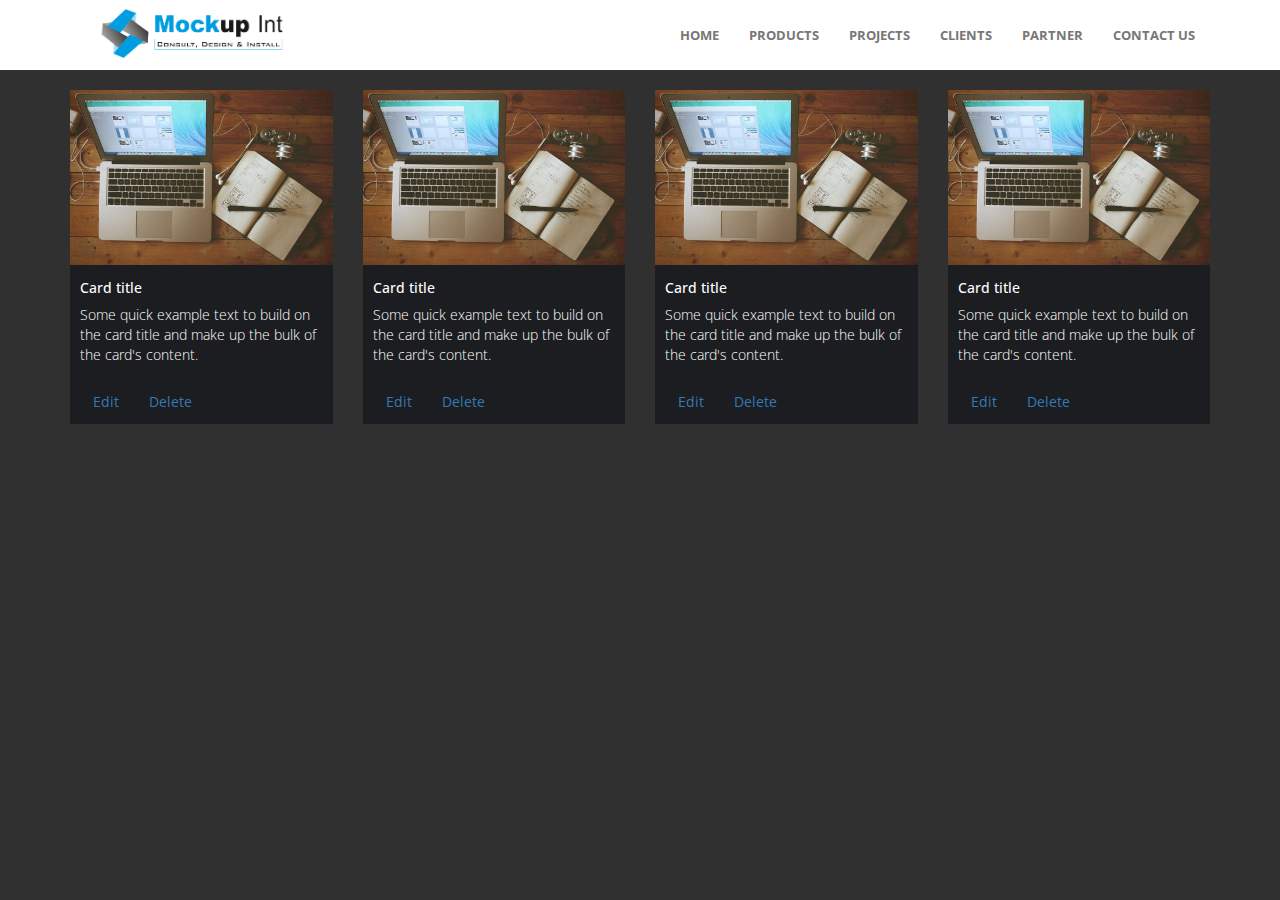
<file: all-products.html>
<!DOCTYPE html>
<html lang="en">
	<head>
		<meta charset="utf-8">
		<!-- 
        Awesome Template
        http://www.templatemo.com/preview/templatemo_450_awesome
        -->
		<title>Upload product</title>
		<meta name="keywords" content="">
		<meta name="description" content="">
		<meta http-equiv="X-UA-Compatible" content="IE=Edge">
		<meta name="viewport" content="width=device-width, initial-scale=1">
		
        <link rel="icon" href="images/tab-favicon.png">
        <link rel="stylesheet" href="css/style.css">

		<link rel="stylesheet" href="css/animate.min.css">
		<link rel="stylesheet" href="css/bootstrap.min.css">
		<link rel="stylesheet" href="css/font-awesome.min.css">
		<link href='http://fonts.googleapis.com/css?family=Open+Sans:400,300,600,700' rel='stylesheet' type='text/css'>
		<link rel="stylesheet" href="css/templatemo-style.css">
        
	</head>
	<body id="top">

		<!-- start preloader -->
		<!-- <div class="preloader">
			<div class="sk-spinner sk-spinner-wave">
     	 		<div class="sk-rect1"></div>
       			<div class="sk-rect2"></div>
       			<div class="sk-rect3"></div>
      	 		<div class="sk-rect4"></div>
      			<div class="sk-rect5"></div>
     		</div>
    	</div> -->
    	<!-- end preloader -->

        <!-- start header -->
 <!--        <header>
            <div class="container">
                <div class="row" style="height: 30px">
                
                </div>
            </div>
        </header> -->
        <!-- end header -->

    	<!-- start navigation -->
		<nav class="navbar navbar-default templatemo-nav" role="navigation">
			<div class="container">
				<div class="navbar-header">
					<button class="navbar-toggle" data-toggle="collapse" data-target=".navbar-collapse">
						<span class="icon icon-bar"></span>
						<span class="icon icon-bar"></span>
						<span class="icon icon-bar"></span>
					</button>
					<a href="index.html" class="navbar-brand mt10"><img src="./images/logo.png" alt="logo" id="logo">
                    </a>
				</div>
				<div class="collapse navbar-collapse">
					<ul class="nav navbar-nav navbar-right">
                        <li><a href="#top">HOME</a></li>
                        <li><a href="#team">PRODUCTS</a></li>
                        <li><a href="#portfolio">PROJECTS</a></li>
                        <li><a href="#about">CLIENTS</a></li>
                        <li><a href="#service">PARTNER</a></li>
                        <li><a href="#contact">CONTACT US</a></li>
					</ul>
				</div>
			</div>
		</nav>
		<!-- end navigation -->
        <div class="container">
          <div class="row pt20">
            <div class="col-xs-12 col-sm-4 col-md-3">
                <div class="card">
                  <img class="card-img-top responsive-img" src="./images/portfolio-img2.jpg" alt="Card image cap">
                  <div class="card-body">
                    <h5 class="card-title">Card title</h5>
                    <p class="card-text">Some quick example text to build on the card title and make up the bulk of the card's content.</p>
                  </div>
                  <div class="card-body">
                    <button type="button" class="btn btn-link">Edit</button>
                    <button type="button" class="btn btn-link">Delete</button>
                  </div>
                </div>
            </div>
            <div class="col-xs-12 col-sm-4 col-md-3">
                <div class="card">
                  <img class="card-img-top responsive-img" src="./images/portfolio-img2.jpg" alt="Card image cap">
                  <div class="card-body">
                    <h5 class="card-title">Card title</h5>
                    <p class="card-text">Some quick example text to build on the card title and make up the bulk of the card's content.</p>
                  </div>
                  <div class="card-body">
                    <button type="button" class="btn btn-link">Edit</button>
                    <button type="button" class="btn btn-link">Delete</button>
                  </div>
                </div>
            </div>
            <div class="col-xs-12 col-sm-4 col-md-3">
                <div class="card">
                  <img class="card-img-top responsive-img" src="./images/portfolio-img2.jpg" alt="Card image cap">
                  <div class="card-body">
                    <h5 class="card-title">Card title</h5>
                    <p class="card-text">Some quick example text to build on the card title and make up the bulk of the card's content.</p>
                  </div>
                  <div class="card-body">
                    <button type="button" class="btn btn-link">Edit</button>
                    <button type="button" class="btn btn-link">Delete</button>
                  </div>
                </div>
            </div>
            <div class="col-xs-12 col-sm-4 col-md-3">
                <div class="card">
                  <img class="card-img-top responsive-img" src="./images/portfolio-img2.jpg" alt="Card image cap">
                  <div class="card-body">
                    <h5 class="card-title">Card title</h5>
                    <p class="card-text">Some quick example text to build on the card title and make up the bulk of the card's content.</p>
                  </div>
                  <div class="card-body">
                    <button type="button" class="btn btn-link">Edit</button>
                    <button type="button" class="btn btn-link">Delete</button>
                  </div>
                </div>
            </div>
          </div>
        </div>
        
	</body>
</html>
</file>
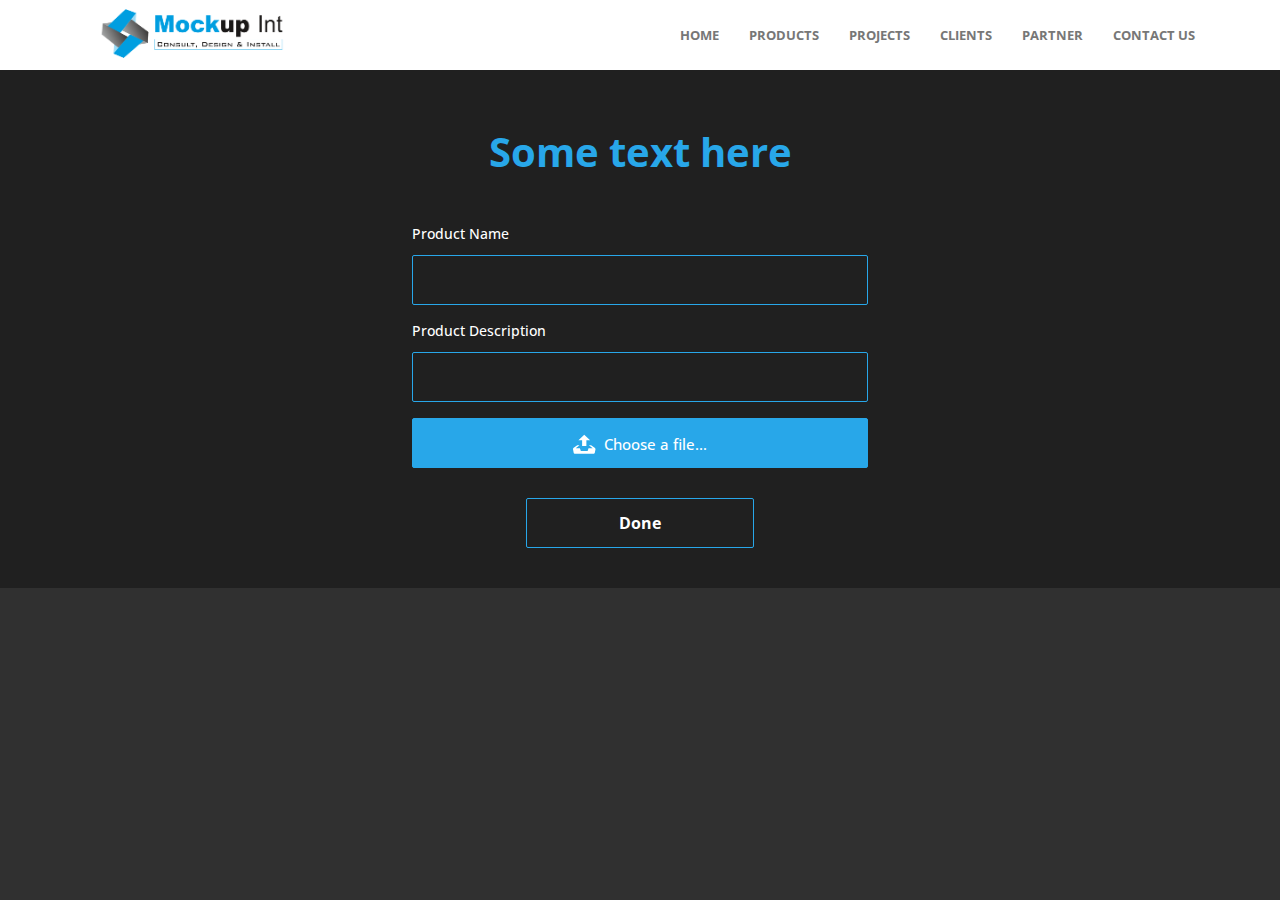
<file: new-product.html>
<!DOCTYPE html>
<html lang="en">
	<head>
		<meta charset="utf-8">
		<!-- 
        Awesome Template
        http://www.templatemo.com/preview/templatemo_450_awesome
        -->
		<title>Upload product</title>
		<meta name="keywords" content="">
		<meta name="description" content="">
		<meta http-equiv="X-UA-Compatible" content="IE=Edge">
		<meta name="viewport" content="width=device-width, initial-scale=1">
		
        <link rel="icon" href="images/tab-favicon.png">
        <link rel="stylesheet" href="css/style.css">

		<link rel="stylesheet" href="css/animate.min.css">
		<link rel="stylesheet" href="css/bootstrap.min.css">
		<link rel="stylesheet" href="css/font-awesome.min.css">
		<link href='http://fonts.googleapis.com/css?family=Open+Sans:400,300,600,700' rel='stylesheet' type='text/css'>
		<link rel="stylesheet" href="css/templatemo-style.css">
        
	</head>
	<body id="top">

		<!-- start preloader -->
		<!-- <div class="preloader">
			<div class="sk-spinner sk-spinner-wave">
     	 		<div class="sk-rect1"></div>
       			<div class="sk-rect2"></div>
       			<div class="sk-rect3"></div>
      	 		<div class="sk-rect4"></div>
      			<div class="sk-rect5"></div>
     		</div>
    	</div> -->
    	<!-- end preloader -->

        <!-- start header -->
 <!--        <header>
            <div class="container">
                <div class="row" style="height: 30px">
                
                </div>
            </div>
        </header> -->
        <!-- end header -->

    	<!-- start navigation -->
		<nav class="navbar navbar-default templatemo-nav" role="navigation">
			<div class="container">
				<div class="navbar-header">
					<button class="navbar-toggle" data-toggle="collapse" data-target=".navbar-collapse">
						<span class="icon icon-bar"></span>
						<span class="icon icon-bar"></span>
						<span class="icon icon-bar"></span>
					</button>
					<a href="index.html" class="navbar-brand mt10"><img src="./images/logo.png" alt="logo" id="logo">
                    </a>
				</div>
				<div class="collapse navbar-collapse">
					<ul class="nav navbar-nav navbar-right">
                        <li><a href="#top">HOME</a></li>
                        <li><a href="#team">PRODUCTS</a></li>
                        <li><a href="#portfolio">PROJECTS</a></li>
                        <li><a href="#about">CLIENTS</a></li>
                        <li><a href="#service">PARTNER</a></li>
                        <li><a href="#contact">CONTACT US</a></li>
					</ul>
				</div>
			</div>
		</nav>
		<!-- end navigation -->
        <section id="contact">
            <div class="container">
                <div class="row">
                    <div class="col-md-12">
                        <h2 class="wow bounceIn" data-wow-offset="50" data-wow-delay="0.3s"><span>Some text here</span></h2>
                    </div>
                    <div class="col-sm-12">
                        <div class="custom-form">
                            <form action="#" method="post">                        
                                <label>Product Name</label>
                                <input name="pname" type="text" class="form-control" id="pname">
                                <label>Product Description</label>
                                <input name="pdesription" type="text" class="form-control" id="pdesription">
                                <input type="file" name="file-1[]" id="file" class="inputfile inputfile-1" data-multiple-caption="{count} files selected" multiple />
                                <label for="file">
                                    <svg xmlns="http://www.w3.org/2000/svg" width="20" height="17" viewBox="0 0 20 17">
                                        <path d="M10 0l-5.2 4.9h3.3v5.1h3.8v-5.1h3.3l-5.2-4.9zm9.3 11.5l-3.2-2.1h-2l3.4 2.6h-3.5c-.1 0-.2.1-.2.1l-.8 2.3h-6l-.8-2.2c-.1-.1-.1-.2-.2-.2h-3.6l3.4-2.6h-2l-3.2 2.1c-.4.3-.7 1-.6 1.5l.6 3.1c.1.5.7.9 1.2.9h16.3c.6 0 1.1-.4 1.3-.9l.6-3.1c.1-.5-.2-1.2-.7-1.5z"/>
                                    </svg>
                                    <span>Choose a file&hellip;</span>
                                </label>
                                <div class="make-center upload-btn" id="product">
                                    <input  type="submit" id="sales" class="btn btn-default wow fadeInUp" value="Done">
                                    </input>
                                </div>
                            </form>
                        </div>
                    </div>
                </div>
            </div>
        </section>
	</body>
</html>
</file>
<file: css/style.css>
/*
Fade content bs-carousel with hero headers
Code snippet by maridlcrmn (Follow me on Twitter @maridlcrmn) for Bootsnipp.com
Image credits: unsplash.com
*/
.responsive-img{
    display: block;
    width: 100%;
    height: auto;
    padding: 10px;
}
/********************************/
/*       Fade Bs-carousel       */
/********************************/
.fade-carousel {
    position: relative;
    height: 80vh;
}
.fade-carousel .carousel-inner .item {
    height: 80vh;
}
.fade-carousel .carousel-indicators > li {
    margin: 0 2px;
    background-color: #f5f5f5;
    border-color: #f5f5f5;
    opacity: .7;
}
.fade-carousel .carousel-indicators > li.active {
  width: 10px;
  height: 10px;
  opacity: 1;
}

/********************************/
/*          Hero Headers        */
/********************************/
.hero {
    position: absolute;
    top: 40%;
    left: 45%;
    z-index: 3;
    color: #fff;
    text-align: left;
    text-transform: uppercase;
    text-shadow: 1px 1px 0 rgba(0,0,0,.75);
      -webkit-transform: translate3d(-50%,-50%,0);
         -moz-transform: translate3d(-50%,-50%,0);
          -ms-transform: translate3d(-50%,-50%,0);
           -o-transform: translate3d(-50%,-50%,0);
              transform: translate3d(-50%,-50%,0);
}
.hero h1 {
    font-weight: 300;
    font-size: 70px;
    margin: 0;
    padding: 0;
}

.fade-carousel .carousel-inner .item .hero {
    opacity: 0;
    -webkit-transition: 2s all ease-in-out .1s;
       -moz-transition: 2s all ease-in-out .1s; 
        -ms-transition: 2s all ease-in-out .1s; 
         -o-transition: 2s all ease-in-out .1s; 
            transition: 2s all ease-in-out .1s; 
}
.fade-carousel .carousel-inner .item.active .hero {
    opacity: 1;
    -webkit-transition: 2s all ease-in-out .1s;
       -moz-transition: 2s all ease-in-out .1s; 
        -ms-transition: 2s all ease-in-out .1s; 
         -o-transition: 2s all ease-in-out .1s; 
            transition: 2s all ease-in-out .1s;    
}

/********************************/
/*            Overlay           */
/********************************/
.overlay {
    position: absolute;
    width: 100%;
    height: 100%;
    z-index: 2;
    background-color: #080d15;
    opacity: .1;
}


/********************************/
/*       Slides backgrounds     */
/********************************/
.fade-carousel .slides .slide-1, 
.fade-carousel .slides .slide-2,
.fade-carousel .slides .slide-3 {
  height: 100vh;
  background-size: cover;
  background-position: center center;
  background-repeat: no-repeat;
}
.fade-carousel .slides .slide-1 {
  background-image: url(https://ununsplash.imgix.net/photo-1416339134316-0e91dc9ded92?q=75&fm=jpg&s=883a422e10fc4149893984019f63c818); 
}
.fade-carousel .slides .slide-2 {
  background-image: url(https://ununsplash.imgix.net/photo-1416339684178-3a239570f315?q=75&fm=jpg&s=c39d9a3bf66d6566b9608a9f1f3765af);
}
.fade-carousel .slides .slide-3 {
  background-image: url(https://ununsplash.imgix.net/photo-1416339276121-ba1dfa199912?q=75&fm=jpg&s=9bf9f2ef5be5cb5eee5255e7765cb327);
}

/********************************/
/*          Media Queries       */
/********************************/

/*for mobile only*/
@media only screen and (max-width: 765px) {
    .nav-separator{
        display: none !important;
    }
}
@media only screen and (max-width: 600px) {
    .custom-form{
      width: 100% !important;
    }
    
}
@media only screen and (max-width:450px){
    
  .fade-carousel {
      height: 60vh;
  }
  .fade-carousel .carousel-inner .item {
      height: 60vh;
  }
  .hero{
    top: 50%;
    left: 60%;
    width: 100% !important;  
  }
  .hero h1 {
    font-size: 30px; 
  }  
  .hero h3 {
    font-size: 16px;  
  } 
  .box .box-content{
    padding-top:20%;
  }

} 
/*for product card only*/
.box{
  text-align:center;
  position:relative;
  margin:15px 0px;
}
.box .box-content{
  width:100%;height:100%;
  background:0 0;
  padding-top:25%;
  position:absolute;top:0;left:0;
  transition:all .3s ease 0s;
}
.box .icon,.box .title{
  transition:all .2s ease 0s;
}
.box:hover .box-content{
  background:rgba(0,0,0,.5);
}
.box .title{
  font-size:24px;
  color:#fff;
  transform:scale(0);
}
.box:hover .title{
  transform:scale(1);
}
.box .icon{
  list-style:none;
  padding:0;margin:0;opacity:0;
}
.box:hover .icon{
  opacity:1
}
.box .icon li{
  display:inline-block;
}
.box .icon li:first-child a,.box .icon li:last-child a{
  display:block;
  text-decoration: none;
  width:100px;height:40px;
  line-height:40px;
  font-size:15px;
  font-weight: 400;
  color:#fff;
  border:1px solid #fff;
  position:relative;
}
.box .icon li a{
  top:-150px;
}
.box:hover .icon li a{
  top:0;
}
.box:hover .icon li a:hover{
  background:#28A7E9;
  border-color:#28A7E9;
}
.box .icon li:first-child a{
  transition:all .6s cubic-bezier(.175,.885,.32,1.275) 0s;
}
.box .icon li:last-child a{
  transition:all .6s cubic-bezier(.175,.885,.32,1.275) .1s;
}


/*for product card only*/


/*for modal style*/
/* The Modal (background) */
.modal {
    display: none; /* Hidden by default */
    position: fixed; /* Stay in place */
    z-index: 1; /* Sit on top */
    padding-top: 150px; /* Location of the box */
    left: 0;
    top: 0;
    margin: auto;
    width: 100%; /* Full width */
    height: 100%; /* Full height */
    overflow: auto; /* Enable scroll if needed */
    background-color: rgb(0,0,0); /* Fallback color */
    background-color: rgba(0,0,0,0.4); /* Black w/ opacity */
}

/* Modal Content */
.modal-content {
    position: relative;
    background-color: #fefefe;
    margin: auto;
    padding: 0;
    border: 1px solid #888;
    width: 50%;
    box-shadow: 0 4px 8px 0 rgba(0,0,0,0.2),0 6px 20px 0 rgba(0,0,0,0.19);
    -webkit-animation-name: animatetop;
    -webkit-animation-duration: 0.4s;
    animation-name: animatetop;
    animation-duration: 0.4s
}

/* Add Animation */
@-webkit-keyframes animatetop {
    from {top:-300px; opacity:0} 
    to {top:0; opacity:1}
}

@keyframes animatetop {
    from {top:-300px; opacity:0}
    to {top:0; opacity:1}
}

/* The Close Button */
.close {
    color: white;
    float: right;
    font-size: 28px;
    font-weight: bold;
}

.close:hover,.close:focus {
    color: #000;
    text-decoration: none;
    cursor: pointer;
}

.modal-header {
    padding: 2px 16px;
    color: #000;
    border-bottom: 0px solid #e5e5e5;
}
.modal-body {padding: 2px 16px;}

/*for more-content load*/
#grid div:nth-child(n+9),#grid-projects div:nth-child(n+9) {
   display: none;
}
/*global css*/
#logo {
  position: absolute;
  width: 250px;
  top: -55px;
}
.pt20{
    padding-top:20px;
}
.m5 {
    margin: 15px !important;
}
.cpo {
   
     width: auto !important; 
     height: auto !important; 
    margin: 5px !important;
}

.make-center{
  text-align: center;
}
/*global css*/

/*for partner section */

.slick-slide {
    margin: 0px 10px;
}

.slick-slide img {
    width: 100%;
}

.slick-slider
{
    position: relative;
    display: block;
    box-sizing: border-box;
    -webkit-user-select: none;
    -moz-user-select: none;
    -ms-user-select: none;
            user-select: none;
    -webkit-touch-callout: none;
    -khtml-user-select: none;
    -ms-touch-action: pan-y;
        touch-action: pan-y;
    -webkit-tap-highlight-color: transparent;
}

.slick-list
{
    position: relative;
    display: block;
    overflow: hidden;
    margin: 0;
    padding: 0;
}
.slick-list:focus
{
    outline: none;
}
.slick-list.dragging
{
    cursor: pointer;
    cursor: hand;
}

.slick-slider .slick-track,
.slick-slider .slick-list
{
    -webkit-transform: translate3d(0, 0, 0);
       -moz-transform: translate3d(0, 0, 0);
        -ms-transform: translate3d(0, 0, 0);
         -o-transform: translate3d(0, 0, 0);
            transform: translate3d(0, 0, 0);
}

.slick-track
{
    position: relative;
    top: 0;
    left: 0;
    display: block;
}
.slick-track:before,
.slick-track:after
{
    display: table;
    content: '';
}
.slick-track:after
{
    clear: both;
}
.slick-loading .slick-track
{
    visibility: hidden;
}

.slick-slide
{
    display: none;
    float: left;
    height: 100%;
    min-height: 1px;
}
[dir='rtl'] .slick-slide
{
    float: right;
}
.slick-slide img
{
    display: block;
}
.slick-slide.slick-loading img
{
    display: none;
}
.slick-slide.dragging img
{
    pointer-events: none;
}
.slick-initialized .slick-slide
{
    display: block;
}
.slick-loading .slick-slide
{
    visibility: hidden;
}
.slick-vertical .slick-slide
{
    display: block;
    height: auto;
    border: 1px solid transparent;
}
.slick-arrow.slick-hidden {
    display: none;
}
/*for partner section */

/*for upload image only*/
.custom-form{
  width: 40%;
  margin: auto;
}
.inputfile {
    width: 0.1px;
    height: 0.1px;
    opacity: 0;
    overflow: hidden;
    position: absolute;
    z-index: -1;
}

.inputfile + label {
    background: #28a7e9 !important;
    transition: all 0.4s ease-in-out;
    border: 1px solid #28a7e9;
    border-radius: 2px;
    box-shadow: none;
    color: #fff;
    height: 50px;
    cursor: pointer;
    text-align: center;
    width: 100%;
    font-size: 15px;
    font-weight: 700;
    text-overflow: ellipsis;
    white-space: nowrap;
    display: inline-block;
    overflow: hidden;
    padding: 15px 20px;
}

.inputfile + label svg {
    width: 1.5em;
    height: 1.5em;
    vertical-align: middle;
    fill: currentColor;
    margin-top: -0.25em;
    margin-right: 0.25em;
}
.btn-group{
  display: flex;
}
.upload-btn input{
  height: 50px !important;
  background: transparent !important;
  width: 50% !important;
  border: 1px solid #28a7e9 !important;
}
.upload-btn input:hover{
  background: #28a7e9 !important;
}
/*for upload image only*/

.card{
  background: #1c1d20;
  margin-bottom: 10px; 
}
.card-body{
  padding: 5px 10px;
}
.responsive-img{
  padding: 0px;
}

.nav-separator{
    color: #777;
    padding:22px 0px 0px 0px;
    font-size: 18px; 
    font-weight: 700;
}

.fa-mobile-phone{
    font-size:20px !important;
}
.custom-anchor{
    text-decoration: none !important;
    color: inherit;
}
.custom-anchor:hover{
    color: #28a7e9;
}

/* for nav links hover effets */
/* .circleBehind a:before, .circleBehind a:after
{
    position: absolute;
    top: 35px;
    left: 50%;
    width: 100%;
    height: 40px;
    border: 1px solid #28a7e9;
    transform: translateX(-50%) translateY(-50%) scale(0.8);
    border-radius: none;
    content: "";
    opacity: 0;
    transition: all 0.3s;
    z-index: -1;
}

.circleBehind a:after
{
    border-width: 1px;
    transition: all 0.4s;
}

.circleBehind a:hover:before
{
    opacity: 1;
    transform: translateX(-50%) translateY(-50%) scale(1);
}

.circleBehind a:hover:after
{
    opacity: 1;
    transform: translateX(-50%) translateY(-50%) scale(0);
} */
</file>
<file: css/templatemo-style.css>
/*
Awesome Template
http://www.templatemo.com/preview/templatemo_450_awesome
*/

body
	{
 		background: #303030;
 		color: #ffffff;
		font-family: 'Open Sans', sans-serif;
		font-weight: 300;
		overflow-x: hidden; /* prevent horizontal scrollbar from appearing */
	}
	
a {
	color: #47C6F8;
}
	
a:hover {
	color: #0FF;
}

/* start h2 */
h2
	{
		text-align: center;
		font-size: 40px;
		padding-bottom: 40px;
	}	
h2 span
	{
		color: #28a7e9;
		font-weight: bold;
	}
/* end h2 */

/* start about team service portfolio contact */
#about, #team, #service,
#portfolio, #contact
	{
		padding: 40px 0px;
	}
/* end about team service portfolio contact */

/* start preloader */
.preloader
	{
		position: fixed;
  		top: 0;
  		left: 0;
  		width: 100%;
  		height: 100%;
  		z-index: 99999;
  		display: -webkit-box;
  		display: -webkit-flex;
  		display: -ms-flexbox;
  		display: flex;
  		-webkit-flex-flow: row nowrap;
  		    -ms-flex-flow: row nowrap;
  		        flex-flow: row nowrap;
  		-webkit-box-pack: center;
  		-webkit-justify-content: center;
  		    -ms-flex-pack: center;
  		        justify-content: center;
  		-webkit-box-align: center;
  		-webkit-align-items: center;
  		    -ms-flex-align: center;
  		        align-items: center;
  		background: none repeat scroll 0 0 #ffffff;
	}
.sk-spinner-wave.sk-spinner 
	{
  		width: 50px;
  		height: 30px;
  		text-align: center;
  		font-size: 10px; 
  	}
.sk-spinner-wave div 
	{
  		background-color: #333;
  		height: 100%;
  		width: 6px;
  		display: inline-block;
         -webkit-animation: sk-waveStretchDelay 1.2s infinite ease-in-out;
                 animation: sk-waveStretchDelay 1.2s infinite ease-in-out;
         
    }
.sk-spinner-wave .sk-rect2 
	{
          -webkit-animation-delay: -1.1s;
                  animation-delay: -1.1s; 
      }
.sk-spinner-wave .sk-rect3 
	{
          -webkit-animation-delay: -1s;
                  animation-delay: -1s; 
     }
.sk-spinner-wave .sk-rect4 
	{
          -webkit-animation-delay: -0.9s;
                  animation-delay: -0.9s;
     }
.sk-spinner-wave .sk-rect5 
	{
          -webkit-animation-delay: -0.8s;
                  animation-delay: -0.8s; 
     }

@-webkit-keyframes sk-waveStretchDelay {
  0%, 40%, 100% {
            -webkit-transform: scaleY(0.4);
                    transform: scaleY(0.4); }

  20% {
            -webkit-transform: scaleY(1);
                    transform: scaleY(1); } }

@keyframes sk-waveStretchDelay {
  0%, 40%, 100% {
            -webkit-transform: scaleY(0.4);
                    transform: scaleY(0.4); }

  20% {
            -webkit-transform: scaleY(1);
                    transform: scaleY(1); } }
/* end preloader */

/* start header */
header
	{
		min-height: 20px;
		padding-top: 18px;
		padding-bottom: 10px;
	}
header .fa
	{
		color: #28a7e9;
	}
header span
	{
		font-weight: bold;
		padding-right: 10px;
		padding-left: 4px;
	}
header a
	{
		color: #999;
		font-weight: 600;
	}
header .social-icon
	{
		text-align: right;
	}
header .social-icon li a
	{
		border: none;
		width: 20px;
		height: 20px;
		line-height: 20px;
		text-align: center;
	}
/* end header */

/* start nagivation */
.navbar-default
	{
		background: #fff;
		border: none;
		box-shadow: none;
		margin: 0 !important;
	}
.navbar-default .navbar-brand
	{
		font-weight: 500;
		font-size: 30px;
		height: 70px;
		line-height: 40px;
		padding: 12px 0px 0px 12px;
	}
.navbar-default .navbar-nav li a
	{
		font-weight: bold;
		font-size: 13px;
		height: 70px;
		line-height: 40px;
	}

.navbar-default .navbar-nav > li > a.current { 
	color: #28A7E9; 
}
.templatemo-nav {
	border-radius: 0;	
	width: 100%;
	z-index: 1000;
}
.sticky {	
	position: fixed;
	left: 0;
	top: 0;	
}
/* end navigation */

/* start home */
/*#home
	{
		background: url('../images/home-bg.jpg') no-repeat;
		background-size: cover;
		padding-top: 160px;
		padding-bottom: 100px;
		min-height: 650px;
	}*/
/*#home h1
	{
		font-weight: 300;
		font-size: 70px;
		padding-bottom: 10px;
	}
#home h1 span
	{
		color: #28a7e9;
		font-weight: bold;
	}
#home*/
#product .btn
{
	background: transparent;
	border-radius: 2px;
	color: #fff;
	font-size: 16px;
	font-weight: bold;
	margin-top: 20px;
	width: 180px;
	height: 60px;
	-webkit-transition: all 0.4s ease-in-out;
	        transition: all 0.4s ease-in-out;
}
/*#home*/
 #product .btn:hover
{
	color: #fff;
	background: #28a7e9;
	border-color: transparent;
}
 #product .btn:focus
{
	outline: none;
}
.element {
	height: 60px;
	font-size: 16px;
}
/* end home */

/* start about */
#about .media-heading-wrapper
	{
		padding-bottom: 32px;
	}
#about .media-heading-wrapper .fa
	{
		border: 1px solid #fff;
		border-radius: 2px;
		color: #fff;
		font-size: 24px;
		width: 60px;
		height: 60px;
		line-height: 60px;
		text-align: center;
		margin-bottom: 20px;
		margin-right: 20px;
	}
#about .media-heading-wrapper h3
	{
		font-size: 18px;
		font-weight: bold;
		padding-top: 20px;
		padding-left: 52px;
	}
/* end about */

/* start team */
#team .team-wrapper
	{
		background: #404040;
		/*padding-bottom: 10px;*/
		-webkit-transition: all 0.4s ease-in-out;
		        transition: all 0.4s ease-in-out;
		position: relative;
	}
#team .team-wrapper:hover
	{
		cursor: pointer;
		opacity: 0.4;
		bottom: 4px;
	}
#team .team-wrapper .team-des
	{
		padding: 20px;
	}
#team .team-wrapper .team-des span
	{
		color: #28a7e9;
		display: block;
		font-weight: bold;
		padding-bottom: 12px;
	}
/* end team */

/* start service */
#service .col-md-4
	{
		padding: 40px;
		-webkit-transition: all 0.4s ease-in-out;
		        transition: all 0.4s ease-in-out;
	}
#service .col-md-4:hover
	{
		background: #505050;
	}
#service .active
	{
		background: #505050;
		padding: 40px;
	}
#service .fa
	{
		border: 1px solid #fff;
		border-radius: 2px;
		color: #fff;
		font-size: 50px;
		width: 100px;
		height: 100px;
		line-height: 100px;
		text-align: center;
	}
#service h4
	{
		color: #28a7e9;
		font-weight: 600;
		padding-top: 10px;
		padding-bottom: 14px;
	}
/* end service */

/* start portfolio */

#portfolio .col-md-3
	{
		padding: 0px;
	}
	/* .portfolio-thumb, 
	.portfolio-overlay {
		max-width: 450px;
	} */
#portfolio .portfolio-thumb
	{
		overflow: hidden;
		padding: 0;
		margin: 0 auto;
	}
#portfolio .portfolio-thumb .portfolio-overlay
	{
		background: #28a7e9;
		top: 0;
		left: 0;
		right: 0;
		bottom: 0;	
		width: 100%;
		height: 100%;
		opacity: 0;
		position: absolute;
		padding: 20px 10px 20px 20px;
		margin-left: auto;
		margin-right: auto;
		-webkit-transition: all 0.4s ease-in-out;
		        transition: all 0.4s ease-in-out;
	}
#portfolio .portfolio-thumb .portfolio-overlay h4
	{
		font-weight: bold;
		padding-bottom: 10px;
	}
#portfolio .portfolio-thumb .portfolio-overlay .btn
	{
		background: none;
		border: 1px solid #fff;
		border-radius: 2px;
		color: #fff;
		font-weight: bold;
	}
#portfolio .portfolio-thumb:hover .portfolio-overlay
	{
		cursor: pointer;
		opacity: 0.8;
	}
/* end portfolio */

/* start contact */
#contact
	{
		background: #202020;
	}
#contact .form-control
	{
		background: transparent;
		border: 1px solid #28a7e9;
		border-radius: 2px;
		box-shadow: none;
		color: #fff;
		margin-top: 6px;
		margin-bottom: 16px;
	}
#contact label
	{
		font-weight: 500;
	}
#contact input
	{
		height: 50px;
	}
#contact input[type="submit"]
	{
		background: #28a7e9;
		font-weight: bold;
		-webkit-transition: all 0.4s ease-in-out;
		        transition: all 0.4s ease-in-out;
	}
#contact input[type="submit"]:hover
	{
		background: transparent;
	}
#contact address
	{
		border-bottom: 1px solid #505050;
		padding-top: 30px;
	}
#contact address .address-title
	{
		font-weight: bold;
		font-size: 20px;
		padding-bottom: 10px;
	}
#contact address span
	{
		display: block;
		padding-bottom: 30px;
	}
#contact address .fa
	{
		border: 1px solid #fff;
		border-radius: 2px;
		width: 40px;
		height: 40px;
		line-height: 40px;
		text-align: center;
		margin-right: 10px;
		margin-bottom: 10px;
	}
/* end contact */

/* start copyright */
#copyright
	{
		padding: 20px;
	}
#copyright p
	{
		font-weight: 400;
	}
/* end copyright */

/* start social icon */
.social-icon
	{
		position: relative;
		padding: 0;
		margin: 0;
	}
.social-icon h4
	{
		display: inline-block;
		padding-right: 20px;
	}
.social-icon li
	{
		display: inline-block;
		list-style: none;
	}
.social-icon li a
	{
		border: 1px solid #fff;
		border-radius: 2px;
		color: #fff;
		width: 40px;
		height: 40px;
		line-height: 40px;
		text-align: center;
		text-decoration: none;
		-webkit-transition: all 0.4s ease-in-out;
		        transition: all 0.4s ease-in-out;
		margin-right: 10px;
	}
.social-icon li a:hover
	{
		background: #28a7e9;
		border-color: transparent;
	}
/* end social icon */

@media only screen and (max-width: 1199px) and (min-width: 992px) {
	#portfolio .portfolio-thumb .portfolio-overlay {
		padding: 0px 8px;
	}
}

/* start 980 media quires */
@media only screen and ( max-width: 980px ) {
	#team .team-wrapper
		{
			margin-top: 40px;
		}
	#portfolio .portfolio-thumb .portfolio-overlay
	{
		background: #28a7e9;
		top: 0;
		left: 0;
		right: 0;
		bottom: 0;
		width: 100%;
		height: 100%;
		opacity: 0;
		position: absolute;
		padding: 40px 10px 20px 20px;
		-webkit-transition: all 0.4s ease-in-out;
		        transition: all 0.4s ease-in-out;
	}

}
/* end 360 media quires */

/* start 768 media quires */
@media only screen and ( max-width: 767px ) {
	#home
		{
			min-height: 300px;
			padding-top: 80px;
			padding-bottom: 60px;
		}
	#home h1
		{
			font-size: 52px;
		}

	.templatemo-nav {
		position: fixed;
    	top: 0;
	}
	header {
		margin-top: 70px;
	}
	header .social-icon {
		text-align: left;
	}
	.navbar-toggle {
		margin-top: 15px;
	}
	.navbar-collapse {
		max-height: 300px;
		overflow-y: auto;
	}
	.navbar-default .navbar-nav li a {
		height: 45px;
		padding-top: 5px;
		padding-bottom: 5px;
		line-height: 35px;
	}
}
/* end 768 media quires */

/* start 360 media quires */
@media only screen and ( max-width: 360px ) {
	header .social-icon
		{
			text-align: left;
		}
	#home
		{
			min-height: 200px;
			padding-top: 60px;
			padding-bottom: 40px;
		}
	#home h1
		{
			font-size: 32px;
		}

}
/* end 360 media quires */
</file>
